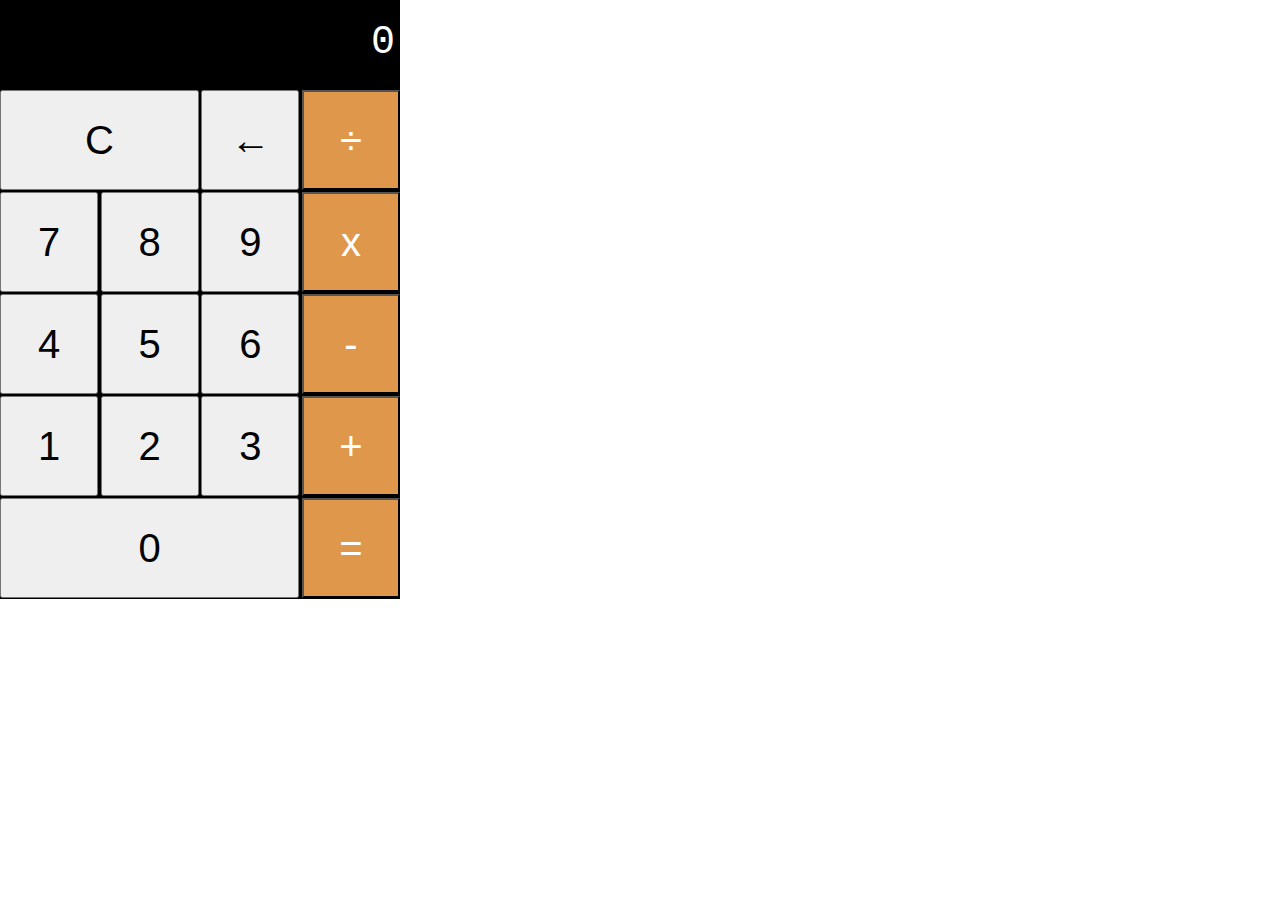
<file: index.html>
<!DOCTYPE html>
<html lang="en">
<head>
    <meta charset="UTF-8">
    <meta name="viewport" content="width=device-width, initial-scale=1.0">
    <link rel="stylesheet" href="style1.css">
    <title>Calculator</title>
   
</head>

<body>
    <div class="calc">
        <section class="screen">0</section>
        <section class="buttons">

            <div class="btnrow">
            <button class="btn one">C</button>
            <button class="btn">←</button>
            <button class="btn or">÷</button>
        </div>
        <div class="btnrow">
            <button class="btn">7</button>
            <button class="btn">8</button>
            <button class="btn">9</button>
            <button class="btn or">x</button>
        </div>
            <div class="btnrow">
            <button class="btn">4</button>
            <button class="btn">5</button>
            <button class="btn">6</button>
            <button class="btn or">-</button>
        </div>
        <div class="btnrow">
            <button class="btn">1</button>
            <button class="btn">2</button>
            <button class="btn">3</button>
            <button class="btn or">+</button>
        </div>
        <div class="btnrow">
            <button class="btn two">0</button>
           <button class="btn or">=</button>
        </div>
           
        
        </section>
    </div>
   
    <script src="calculator.js"></script>

</body>
</html>
</file>
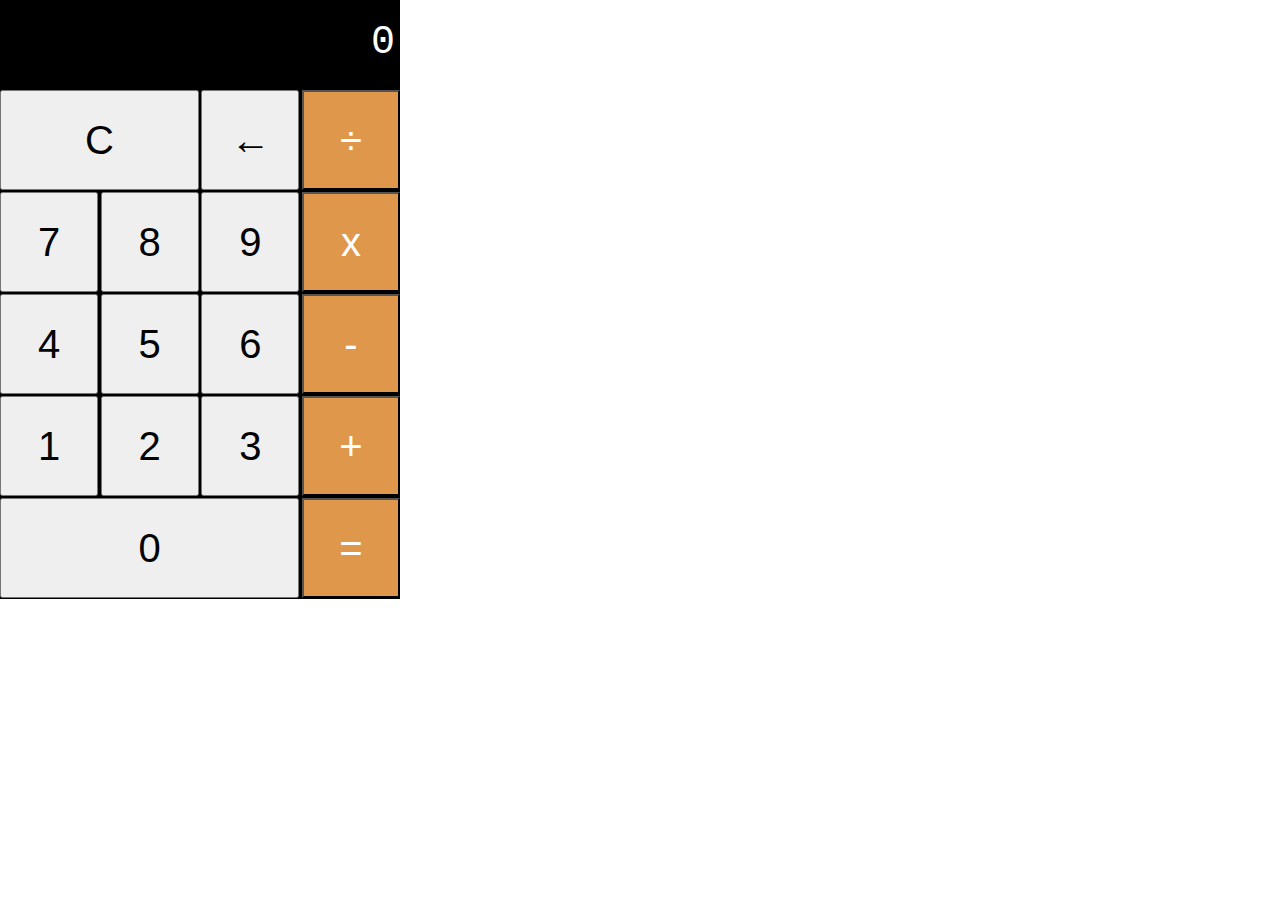
<file: css.htm>
<!DOCTYPE html>
<html lang="en">
<head>
    <meta charset="UTF-8">
    <meta name="viewport" content="width=device-width, initial-scale=1.0">
    <link rel="stylesheet" href="style1.css">
    <title>Calculator</title>
   
</head>

<body>
    <div class="calc">
        <section class="screen">0</section>
        <section class="buttons">

            <div class="btnrow">
            <button class="btn one">C</button>
            <button class="btn">←</button>
            <button class="btn or">÷</button>
        </div>
        <div class="btnrow">
            <button class="btn">7</button>
            <button class="btn">8</button>
            <button class="btn">9</button>
            <button class="btn or">x</button>
        </div>
            <div class="btnrow">
            <button class="btn">4</button>
            <button class="btn">5</button>
            <button class="btn">6</button>
            <button class="btn or">-</button>
        </div>
        <div class="btnrow">
            <button class="btn">1</button>
            <button class="btn">2</button>
            <button class="btn">3</button>
            <button class="btn or">+</button>
        </div>
        <div class="btnrow">
            <button class="btn two">0</button>
           <button class="btn or">=</button>
        </div>
           
        
        </section>
    </div>
   
    <script src="calculator.js"></script>

</body>
</html>
</file>
<file: style1.css>
*{
    margin: 0;
    padding: 0;
    box-sizing: border-box;
}
.calc{
    width:400px;
    height: 599px;
    background-color: #000;
   
}
.screen{
    width: 400px;
    height: 90px;
    color: #fff;
    font-size: 40px;
    text-align: right;
    padding: 20px 5px;
    font-family: 'Courier New', Courier, monospace;
}
.buttons{
    border: none;
    cursor: pointer;
  
   
}
    
.btnrow{
    
    display: flex;
    justify-content: space-between;
    flex-flow: row wrap;
    width: 400px;
    height: 100px;
    margin-bottom: 0.5%;
    margin-left: 0;
    
    
}
.btn{
   
   flex-basis: 24.5%;
   font-size: 40px;
   margin: 0;
   padding: 0;
}
.one{
    flex-basis: 49.7%;
}
.two{
    flex-basis: 74.8%;
}
.or{
    background:#df974c;
    color: white;
}
</file>
